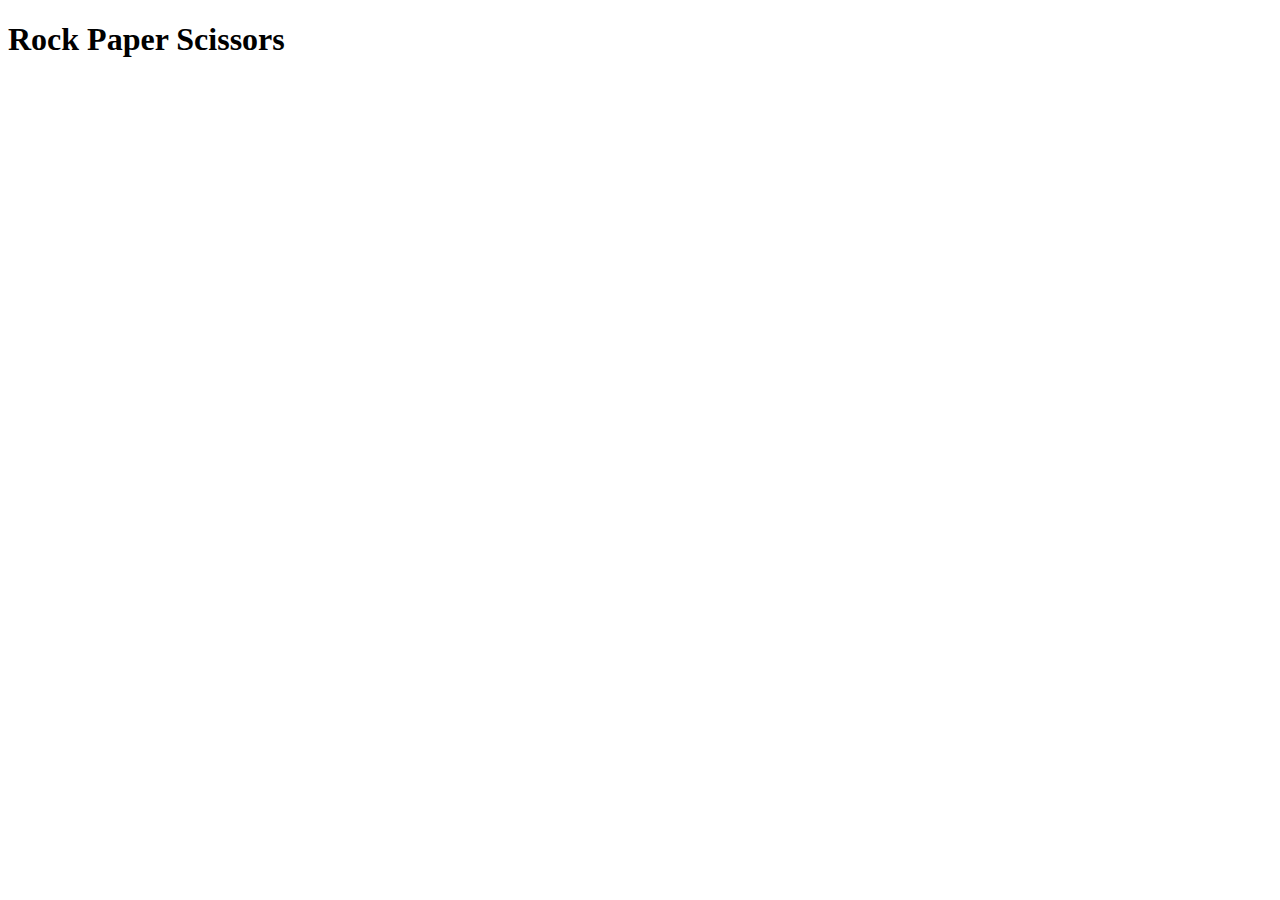
<file: index.html>
<!DOCTYPE html>
<html>
    <head>

        <title> Rock Paper Scissors</title>

        <style>
            body{
                background-color: white;
            }
            p {

            }
  

        </style>   
    </head>

    <body>
        <h1> Rock Paper Scissors</h1>

        <script>
        
        // ai chooses rock. paper. scissors. return a string
        function ComputerPlay() {

            let randomNumber = Math.floor((Math.random() * 3) + 1);
            let choice = ""
            if (randomNumber == "1") {
                return "rock";
            }        
            else if (randomNumber == "2") {
                return "paper";
            }
            else if (randomNumber == "3") {
                return "scissors";
            }
            else {
                return "There seems to be an error with my codee";
            }
        }
        
        // player chooses rock, paper, or scissors returns a string
        function PlayerChoose() {
            userChoice = "";
            while (true) {
                let userChoice = prompt("choose a hand");
                if(userChoice == "rock" || userChoice == "paper"|| userChoice == "scissors") {
                    return userChoice.toLowerCase();
                    break;
                }
            }                        
        }
        
        // choose amount of rounds in a game, returns a number
        function ChooseAmountOfRound() {
            userChoice = "fdssadfsa";         
            while (isNaN(userChoice) ) {
                let userChoice = prompt("choose amount rounds to play");
                if(isNaN(userChoice)===false){
                    return parseInt(userChoice);  
                    break;
                }
            }                    
        }

        // play rock paper scissors 
        function Game() {            
            let rounds = ChooseAmountOfRound();
            let computerChoice = ComputerPlay();
            let playerChoice = PlayerChoose();

            for (i = 1; i < rounds; i++) {
                let computerChoice = ComputerPlay();
                let playerChoice = PlayerChoose();
                console.log(PlayRound(playerChoice, computerChoice));
            }
        }

        // determines the winner of the round, returns a string
        function PlayRound(playerSelection, computerPlay){
            if (playerSelection == computerPlay) {
                return "Its a tie!";
            }
            else if(playerSelection == "rock" && computerPlay == "paper") {
                return "Computer wins!";
            }
            else if(playerSelection == "rock" && computerPlay == "scissors") {
                return "You win!";
            }
            else if(playerSelection == "paper" && computerPlay == "rock") {
                return "You win!";
            }
            else if(playerSelection == "paper" && computerPlay == "scissors") {
                return "Computer wins!";
            }
            else if(playerSelection == "scissors" && computerPlay == "paper") {
                return "You win!";
            }
            else if(playerSelection == "scissors" && computerPlay == "rock") {
                return "Computer wins!";
            }
            else {
                return "Your code sucks ass";
            }
        }
        
        </script>

    </body>
</html>
</file>
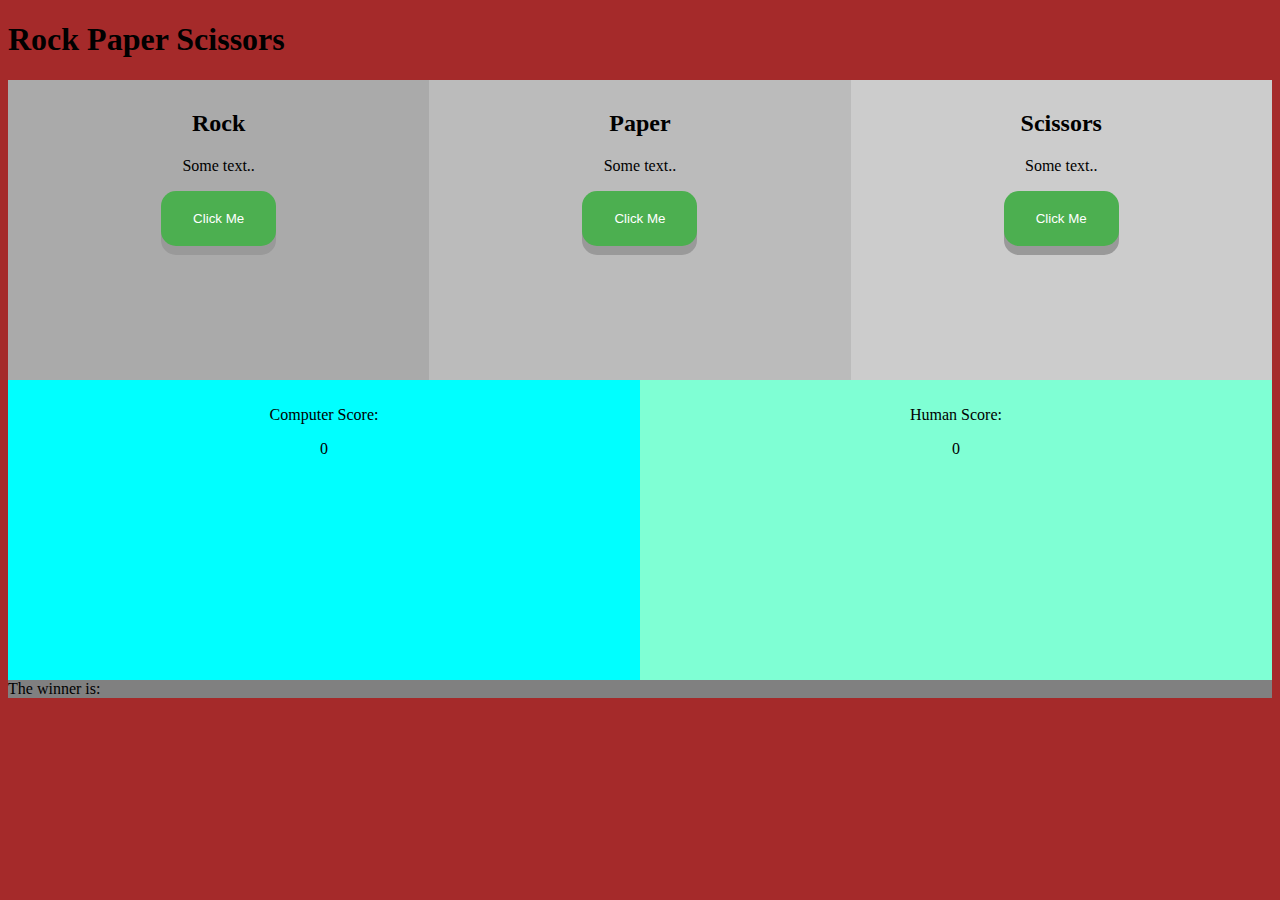
<file: index2.html>
<!DOCTYPE html>
<html>
    <head>
        <meta charset="UTF-8">
        <title> Rock Paper Scissors</title>
        <link rel="stylesheet" href="style.css">
    </head>

    <body>
        <h1> Rock Paper Scissors</h1>

        <div class="row">
            <div class="third-column" style="background-color:#aaa;">
                
                    <h2>Rock</h2>
                    <p>Some text..</p>
                    <div class = "center">
                        <button id="rockButton" class="buttonChoice" >Click Me</button>
                    </div>
            </div>
            <div class="third-column" style="background-color:#bbb;">
                <h2>Paper</h2>
                <p>Some text..</p>
                <button id="paperButton" class="buttonChoice" >Click Me</button>

            </div>
            <div class="third-column" style="background-color:#ccc;">
              <h2>Scissors</h2>
              <p>Some text..</p>
              <button id="scissorsButton" class="buttonChoice" >Click Me</button>

            </div>

        </div>

          <div class="half-column" style="background-color:aqua;">
            <p>Computer Score:</p>
            <p id="computerScore">0</p>
          </div>

          <div class="half-column" style="background-color:aquamarine;">
            <p>Human Score:</p>
            <p id="playerScore">0</p>
          </div>
        
        <div style="background-color: aqua;">
            <p style="background-color:grey;">The winner is: </p>
        </div>
        

        <script>
        
        // ai chooses rock. paper. scissors. return a string
        function ComputerPlay() {

            let randomNumber = Math.floor((Math.random() * 3) + 1);
            let choice = ""
            if (randomNumber == "1") {
                return "rock";
            }        
            else if (randomNumber == "2") {
                return "paper";
            }
            else if (randomNumber == "3") {
                return "scissors";
            }
            else {
                return "There seems to be an error with my codee";
            }
        }
        
        
        // choose amount of rounds in a game, returns a number
        function ChooseAmountOfRound() {
            userChoice = "fdssadfsa";         
            while (isNaN(userChoice) ) {
                let userChoice = prompt("choose amount rounds to play");
                if(isNaN(userChoice)===false){
                    return parseInt(userChoice);  
                    break;
                }
            }                    
        }

        // play rock paper scissors 
        function Game(plChoice) {  

            let computerChoice = ComputerPlay();
            
            let computerScore = parseInt(document.getElementById("computerScore").innerHTML);
            let playerScore = parseInt(document.getElementById("playerScore").innerHTML);
            // console.log((computerScore));
            // console.log((playerScore));
            // console.log(computerScore<5);
            // console.log(playerScore<5);
            console.log(computerChoice);
            console.log(playerChoice)
            console.log("division 2")
            
            if(playerScore < 5 && computerScore < 5){
                // Play round and get Score
                
                PlayRound(plChoice, computerChoice, computerScore, playerScore);
                // Change 2 htmls that have score 
                // document.getElementById("computerScore").innerHTML =
                // document.getElementById("playerScore").innerHTML = 

            }  
            else {
                //append winner to html
                if(computerScore > playerScore){
                    // console.log("over here");
                    document.getElementById("computerScore").innerHTML = "Computer Wins";
                    return 0;
                } else{
                    document.getElementById("computerScore").innerHTML = "Computer Wins";
                    
                }
            }
            
        }

        // determines the winner of the round, returns a string
        function PlayRound(playerSelection, computerPlay, computerScore, playerScore){
            if (playerSelection == computerPlay) {
                let scoreValue = 0;
                let message = "Its a tie!";
               
                // return [scoreValue, message];
            }
            else if(playerSelection == "rock" && computerPlay == "paper") {
                let scoreValue = parseInt((computerScore + 1), 10);
                let message = "Computer wins!";
                // console.log((scoreValue));

                
                document.getElementById("computerScore").innerHTML = scoreValue;
                // return [scoreValue, message];
            }
            else if(playerSelection == "scissors" && computerPlay == "rock") {
                let scoreValue = parseInt((computerScore + 1), 10);
                let message = "Computer wins!";
                document.getElementById("computerScore").innerHTML = scoreValue;
                // return [scoreValue, message];
                // console.log((scoreValue));


            }
            else if(playerSelection == "paper" && computerPlay == "scissors") {
                let scoreValue = parseInt((computerScore + 1), 10);
                let message = "Computer wins!";
                document.getElementById("computerScore").innerHTML = scoreValue;
                // console.log((scoreValue));


                // return [scoreValue, message];
            }
            else if(playerSelection == "rock" && computerPlay == "scissors") {
                let scoreValue = parseInt((playerScore + 1), 10);
                let message = "You win!";
                document.getElementById("playerScore").innerHTML = scoreValue;
                // return [scoreValue, message];
                // console.log((scoreValue));

            }
            else if(playerSelection == "paper" && computerPlay == "rock") {
                let scoreValue = parseInt((playerScore + 1), 10);
                let message = "You win!";
                document.getElementById("playerScore").innerHTML = scoreValue;
                // return [scoreValue, message];
                // console.log((scoreValue));

            }

            else if(playerSelection == "scissors" && computerPlay == "paper") {
                let scoreValue = parseInt((playerScore + 1), 10);
                let message = "You win!";
                document.getElementById("playerScore").innerHTML = scoreValue;
                // return [scoreValue, message];
                // console.log((scoreValue));

            }

            else {
                return "Your code sucks ass";
            }
        }

/*
        function playSound(e) {
            //console.log(e.keyCode);
            const audio = document.querySelector(`audio[data-key="${e.keyCode}"]`);
            const key = document.querySelector(`.key[data-key="${e.keyCode}"]`);
            if(!audio) return;
            audio.currentTime = 0; // rewind to the start
            audio.play();
            // key.classList.add('playing');
        }
*/
        function PlayerChoose(userChoice) {
            while (true) {
                if(userChoice == "rock" || userChoice == "paper"|| userChoice == "scissors") {
                    console.log(userChoice);
                    return userChoice;
                }   
            }                        
        }
        // document.getElementById("myBtn").addEventListener("click", displayDate);

        const buttons = document.querySelectorAll('.buttonChoice');
        // and for each one we add a 'click' listener
        buttons.forEach((button) => {
        // we use the .forEach method to iterate through each button
        
        button.addEventListener('click', () => {
            // alert(typeof(button.id));
            let choice = button.id;
            let regexChoice = choice.replace(/Button/g,"");
            // console.log(regexChoice);
            playerChoice = PlayerChoose(regexChoice);
            Game(playerChoice);
            
        });
        });
        // window.addEventListener("onclick", PlayerChoose());

        </script>

    </body>
</html>
</file>
<file: style.css>
body {
    background-color:brown;
}
* {
    box-sizing: border-box;
  }
.buttonChoice {
    /* padding: 15px 25px;
    font-size: 24px; */
    text-align: center;
    cursor: pointer;
    outline: none;
    color: #fff;
    background-color: #4CAF50;
    border: none;
    padding: 20px 32px;
    border-radius: 15px;
    box-shadow: 0 9px #999;
}


.button:hover {background-color: #3e8e41}

.button:active {
    background-color: #3e8e41;
    box-shadow: 0 5px #666;
    transform: translateY(4px);
  }

.third-column {
    float: left;
    width: 33.33%;
    padding: 10px;
    height: 300px;
    text-align:center;
}

.half-column {
  float: left;
  width: 50%;
  padding: 10px;
  height: 300px;
  text-align:center;

}
.row:after {
    content: "";
    display: table;
    clear: both;
  } 
#div-winner {
  background-color: white;
}
</file>
